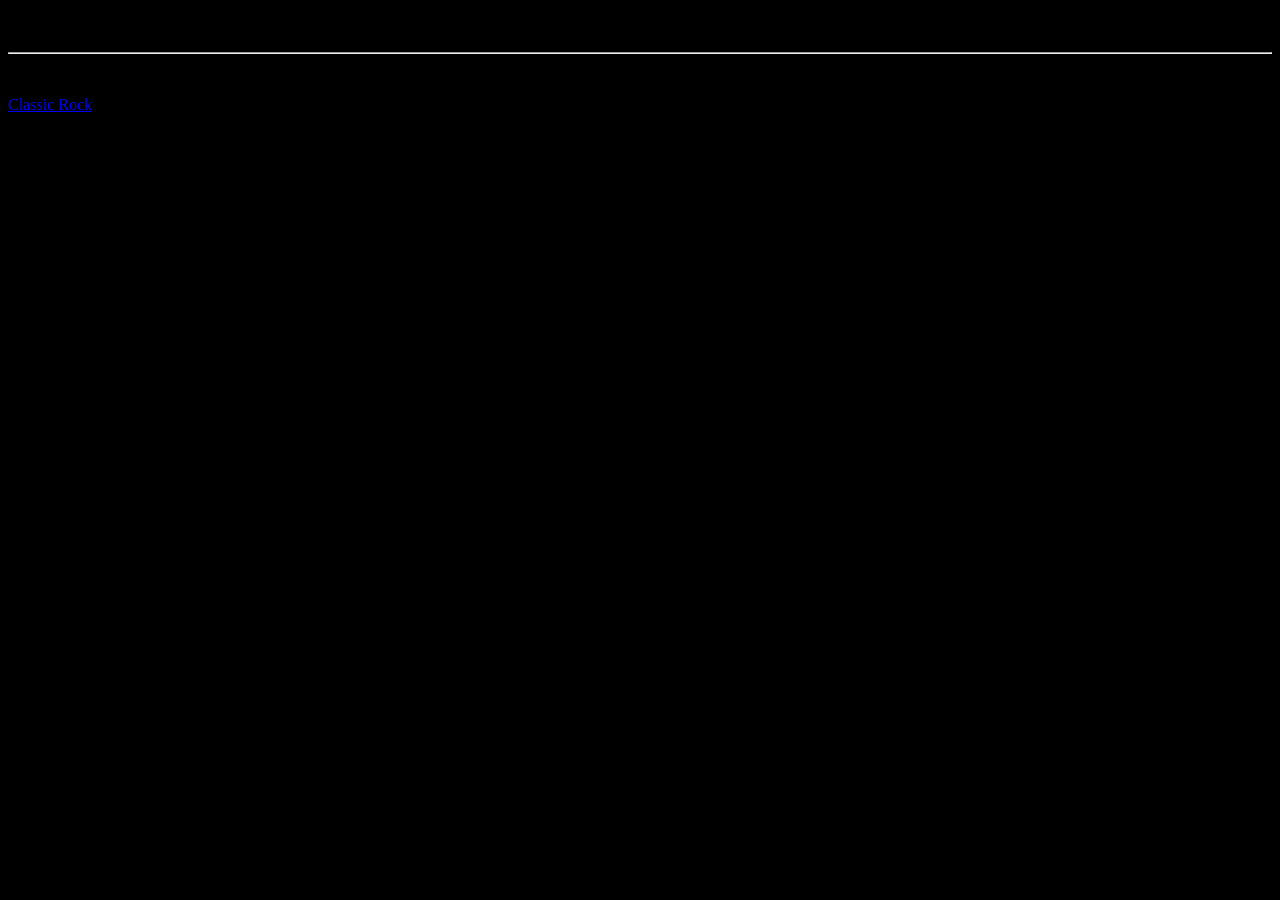
<file: index.html>
<!DOCTYPE html>
<html lang="en" dir="ltr">
<head>

<body>
  <title>
    Classic Rock
  </title>
</body>

<body>
   <header>
   testing 123
   </header>
</body>


<head>
  <meta charset="utf-8">
  <meta name="description" content="Pictures and songs of different Classic Rock bands and singers from the 50s-80s">
  <meta name="Keywords" content="Woodstock, Live Aid, The Beatles, British Invasion">
  <meta name="author" content="Ellie Pugh">
  <title>Classic Rock</title>
  <link rel="stylesheet" href="styles.css">
</head>

<body>
  <header>
    <br>
    <hr>
    <br>
  </header>
  <div class="Classic_Rock">
    <p><a href="https://en.wikipedia.org/wiki/Classic_rock">Classic Rock</a></p>
  </div>
  <div id="The Beatles">


  </div>


  <footer>

  </footer>

</body>

</html>
</file>
<file: styles.css>
/* This is my css file */

/*Styles of tags*/
html {
  background-color: black;
}
html{
  text-decoration-color: white;
}
title {color:white

}

/*styles of classes*/
.Classic_Rock  {
  background-image: url(https://www.uberchord.com/wp-content/uploads/2015/10/redspecial2.jpg);
  background-size: cover;
  height: 600px;
}


/*styles of id's*/
#LiveAid {
  background-color: blue;
}
</file>
